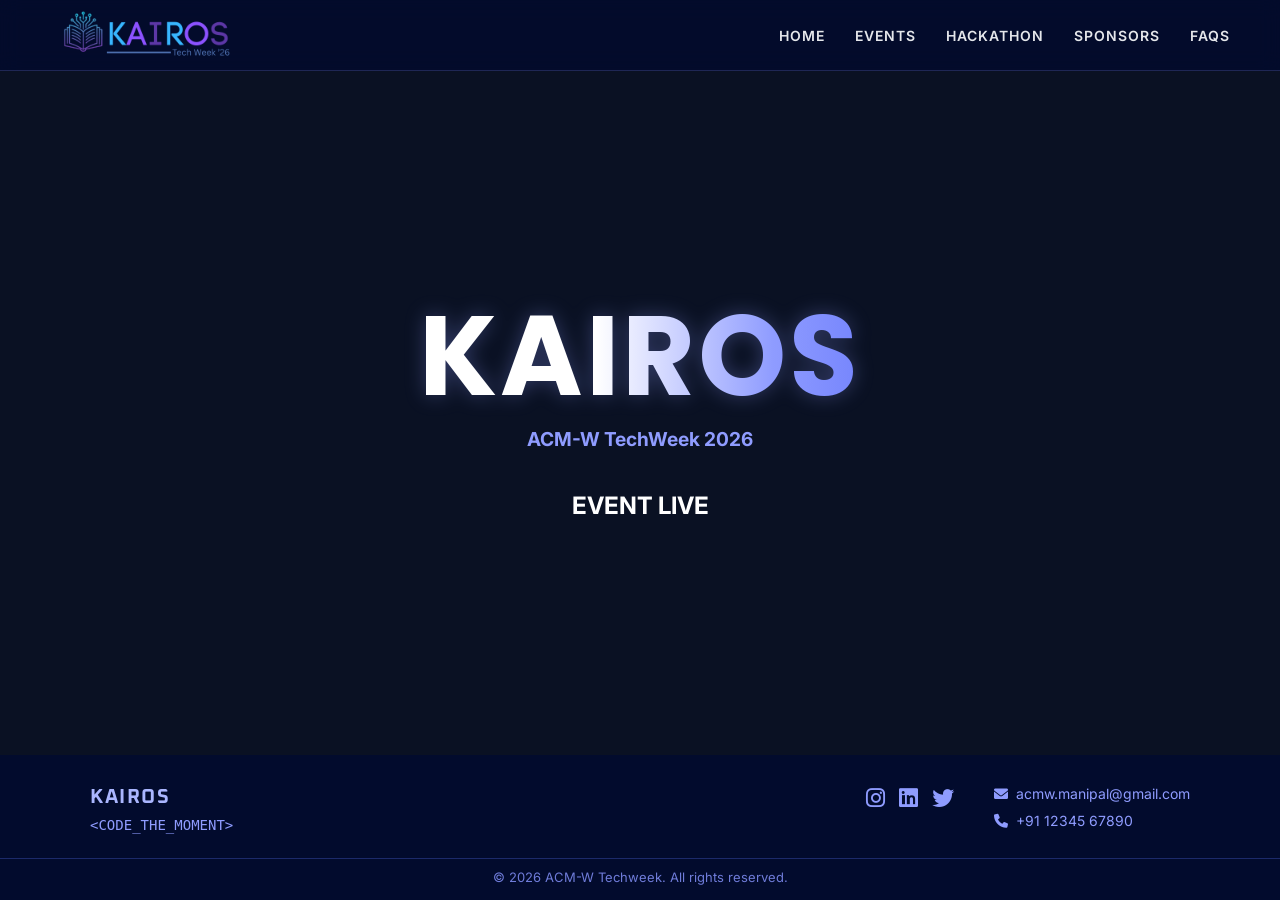
<file: index.html>
<!DOCTYPE html>
<html lang="en">
<head>
  <meta charset="UTF-8" />
  <title>Kairos</title>
<!DOCTYPE html>
<html lang="en">
<head>
    <meta charset="UTF-8">
    <meta name="viewport" content="width=device-width, initial-scale=1.0">
    <title>Kairos</title>
    
    <link href="https://fonts.googleapis.com/css2?family=Inter:wght@400;600&family=Oxanium:wght@600&family=Poppins:ital,wght@0,700;1,700&display=swap" rel="stylesheet">
    <link rel="stylesheet" href="https://cdnjs.cloudflare.com/ajax/libs/font-awesome/6.0.0/css/all.min.css">

    <style>
        * {
            margin: 0;
            padding: 0;
            box-sizing: border-box;
        }

        html, body {
            height: 100%;
        }

        body {
            display: flex;
            flex-direction: column;
            font-family: 'Inter', Arial, sans-serif;
            background-color: rgb(10, 17, 35);
            color: #ffffff;
            overflow-x: hidden;
            min-height: 100vh;
        }

        body::before {
            content: "";
            position: fixed;
            top: 0;
            left: 0;
            width: 100%;
            height: 100%;
            background-image: url('https://wallpaperaccess.com/full/2477257.jpg');
            background-size: cover;
            background-position: center;
            background-repeat: no-repeat;
            opacity: 0.2;
            z-index: -1;
        }

        .navbar {
            display: flex;
            justify-content: space-between;
            align-items: center;
            padding: 10px 50px;
            background: rgba(2, 11, 45, 0.8);
            backdrop-filter: blur(10px);
            position: sticky;
            top: 0;
            z-index: 1000;
            border-bottom: 1px solid rgba(143, 156, 255, 0.2);
        }

        .nav-logo {
            display: flex;
            align-items: center;
            height: 50px;
        }

        .nav-logo img {
            height: 400%;
            width: 100%;
        }

        .nav-links {
            display: flex;
            gap: 30px;
            list-style: none;
        }

        .nav-links a {
            color: #e5e7eb;
            text-decoration: none;
            font-size: 14px;
            text-transform: uppercase;
            letter-spacing: 1px;
            font-weight: 600;
            transition: color 0.3s;
        }

        .nav-links a:hover {
            color: #8f9cff;
        }

        .page-container {
            flex: 1;
            display: flex;
            flex-direction: column;
            align-items: center;
            justify-content: center;
            padding: 60px 20px;
            text-align: center;
        }

        .maintitle h1 {
            font-family: 'Poppins', sans-serif;
            font-size: clamp(3.5rem, 12vw, 7rem);
            margin: 0;
            letter-spacing: 3px;
            text-transform: uppercase;
            line-height: 0.9;

            background: linear-gradient(
                to right, 
                #ffffff 20%, 
                #8f9cff 40%, 
                #5c6efb 60%, 
                #ffffff 80%
            );
            background-size: 200% auto;
            -webkit-background-clip: text;
            background-clip: text;
            -webkit-text-fill-color: transparent;
            animation: shine 4s linear infinite;
            filter: drop-shadow(0 0 10px rgba(143, 156, 255, 0.3));
        }

        @keyframes shine {
            to { background-position: 200% center; }
        }

        .maintitle h4 {
            color: #8f9cff;
            font-size: clamp(1rem, 4vw, 1.2rem);
            margin-top: 20px;
        }

        .timer-container {
            margin-top: 40px;
            display: flex;
            gap: 20px;
            flex-wrap: wrap;
            justify-content: center;
        }

        .timer-box {
            background: rgba(10, 17, 35, 0.7);
            border: 1px solid rgba(143, 156, 255, 0.4);
            padding: 15px 25px;
            border-radius: 8px;
            text-align: center;
            min-width: 100px;
            backdrop-filter: blur(5px);
        }

        .timer-box span {
            display: block;
            font-family: 'Oxanium', sans-serif;
            font-size: clamp(1.8rem, 5vw, 2.5rem);
            color: #aab6ff;
        }

        .timer-box label {
            font-size: 12px;
            text-transform: uppercase;
            color: #8f9cff;
            letter-spacing: 1px;
        }

        .footer {
            background-color: #020b2d;
            padding: 30px 0 15px;
            color: #e5e7eb;
            width: 100%;
        }

        .footer-top {
            max-width: 1200px;
            margin: 0 auto;
            display: flex;
            justify-content: space-between;
            align-items: flex-start;
            gap: 40px;
            padding: 0 50px;
        }

        .footer-left h3 {
            font-family: 'Oxanium', sans-serif;
            font-size: 20px;
            color: #aab6ff;
            margin-bottom: 6px;
            letter-spacing: 1.5px;
        }

        .footer-left p {
            font-size: 14px;
            color: #8f9cff;
        }

        .footer-right {
            display: flex;
            gap: 40px;
            flex-wrap: wrap;
        }

        .socials {
            display: flex;
            gap: 14px;
        }

        .socials a {
            color: #8f9cff;
            font-size: 22px;
            transition: transform 0.3s ease, color 0.3s ease;
        }

        .socials a:hover {
            color: #ffffff;
            transform: scale(1.15);
        }

        .contact {
            display: flex;
            flex-direction: column;
            gap: 10px;
        }

        .contact a {
            display: flex;
            align-items: center;
            gap: 8px;
            color: #8f9cff;
            text-decoration: none;
            font-size: 14px;
            transition: color 0.3s ease;
        }

        .contact a:hover { color: #ffffff; }

        .footer-bottom {
            text-align: center;
            margin-top: 25px;
            padding-top: 10px;
            font-size: 13px;
            color: #6f7cd9;
            border-top: 1px solid #1c2a6a;
            width: 100%;
        }

        @media (max-width: 992px) {
            .navbar { padding: 15px 30px; }
            .nav-links { gap: 15px; }
            .nav-links a { font-size: 12px; }
        }

        @media (max-width: 768px) {
            .navbar {
                flex-direction: column;
                gap: 15px;
                text-align: center;
            }
            .nav-links {
                flex-wrap: wrap;
                justify-content: center;
                gap: 10px 20px;
            }
            .footer-top {
                flex-direction: column;
                align-items: center;
                text-align: center;
                padding: 0 20px;
            }
            .footer-right {
                flex-direction: column;
                align-items: center;
                gap: 20px;
            }
            .contact a { justify-content: center; }
        }

        @media (max-width: 480px) {
            .timer-box {
                min-width: 70px;
                padding: 10px 15px;
            }
            .nav-links a { font-size: 10px; }
        }
    </style>
</head>
<body>

    <nav class="navbar">
        <div class="nav-logo">
            <img src="KAIROS.png" alt="ACM-W Logo">
        </div>
        
        <ul class="nav-links">
            <li><a href="#home">Home</a></li>
            <li><a href="#events">Events</a></li>
            <li><a href="#hackathon">Hackathon</a></li>
            <li><a href="#sponsors">Sponsors</a></li>
            <li><a href="#faqs">FAQs</a></li>
        </ul>
    </nav>

    <div class="page-container">
        <div class="maintitle">
            <h1>Kairos</h1>
            <h4>ACM-W TechWeek 2026</h4>
        </div>

        <div class="timer-container" id="timer">
            <div class="timer-box">
                <span id="days">00</span>
                <label>Days</label>
            </div>
            <div class="timer-box">
                <span id="hours">00</span>
                <label>Hours</label>
            </div>
            <div class="timer-box">
                <span id="minutes">00</span>
                <label>Minutes</label>
            </div>
            <div class="timer-box">
                <span id="seconds">00</span>
                <label>Seconds</label>
            </div>
        </div>
    </div>

    <footer class="footer">
        <div class="footer-top">
            <div class="footer-left">
                <h3>KAIROS</h3>
                <p><code>&lt;CODE_THE_MOMENT&gt;</code></p>
            </div>
            
            <div class="footer-right">
                <div class="socials">
                    <a href="https://r.search.yahoo.com/_ylt=Awr1TiwIDGVp8gEAT5y7HAx.;_ylu=Y29sbwNzZzMEcG9zAzEEdnRpZAMEc2VjA3Ny/RV=2/RE=1769439496/RO=10/RU=https%3a%2f%2fwww.instagram.com%2facmwmanipal%2f/RK=2/RS=RtKtgsSbTpy4EOHZ3bu7yhOrtbM-"><i class="fab fa-instagram"></i></a>
                    <a href="https://r.search.yahoo.com/_ylt=AwrPrshUDGVpKAIATx.7HAx.;_ylu=Y29sbwNzZzMEcG9zAzEEdnRpZAMEc2VjA3Ny/RV=2/RE=1769439573/RO=10/RU=https%3a%2f%2fin.linkedin.com%2fcompany%2facm-w-manipal/RK=2/RS=rnyXb3EqtA3xYWaCxq.NYQw5suw-"><i class="fab fa-linkedin"></i></a>
                    <a href="#"><i class="fab fa-twitter"></i></a>
                </div>
                
                <div class="contact">
                    <a href="mailto:acmw.manipal@gmail.com"><i class="fas fa-envelope"></i> acmw.manipal@gmail.com</a>
                    <a href="tel:+911234567890"><i class="fas fa-phone"></i> +91 12345 67890</a>
                </div>
            </div>
        </div>

        <div class="footer-bottom">
            &copy; <span id="year"></span> ACM-W Techweek. All rights reserved.
        </div>
    </footer>

    <script>
        document.getElementById('year').textContent = new Date().getFullYear();

        const targetDate = new Date("January 28, 2026 00:00:00").getTime();

        const updateTimer = () => {
            const now = new Date().getTime();
            const difference = targetDate - now;

            if (difference > 0) {
                const d = Math.floor(difference / (1000 * 60 * 60 * 24));
                const h = Math.floor((difference % (1000 * 60 * 60 * 24)) / (1000 * 60 * 60));
                const m = Math.floor((difference % (1000 * 60 * 60)) / (1000 * 60));
                const s = Math.floor((difference % (1000 * 60)) / 1000);

                document.getElementById("days").textContent = d.toString().padStart(2, '0');
                document.getElementById("hours").textContent = h.toString().padStart(2, '0');
                document.getElementById("minutes").textContent = m.toString().padStart(2, '0');
                document.getElementById("seconds").textContent = s.toString().padStart(2, '0');
            } else {
                document.getElementById("timer").innerHTML = "<h2>EVENT LIVE</h2>";
            }
        };

        setInterval(updateTimer, 1000);
        updateTimer();
    </script>
</body>

</html>
</file>
